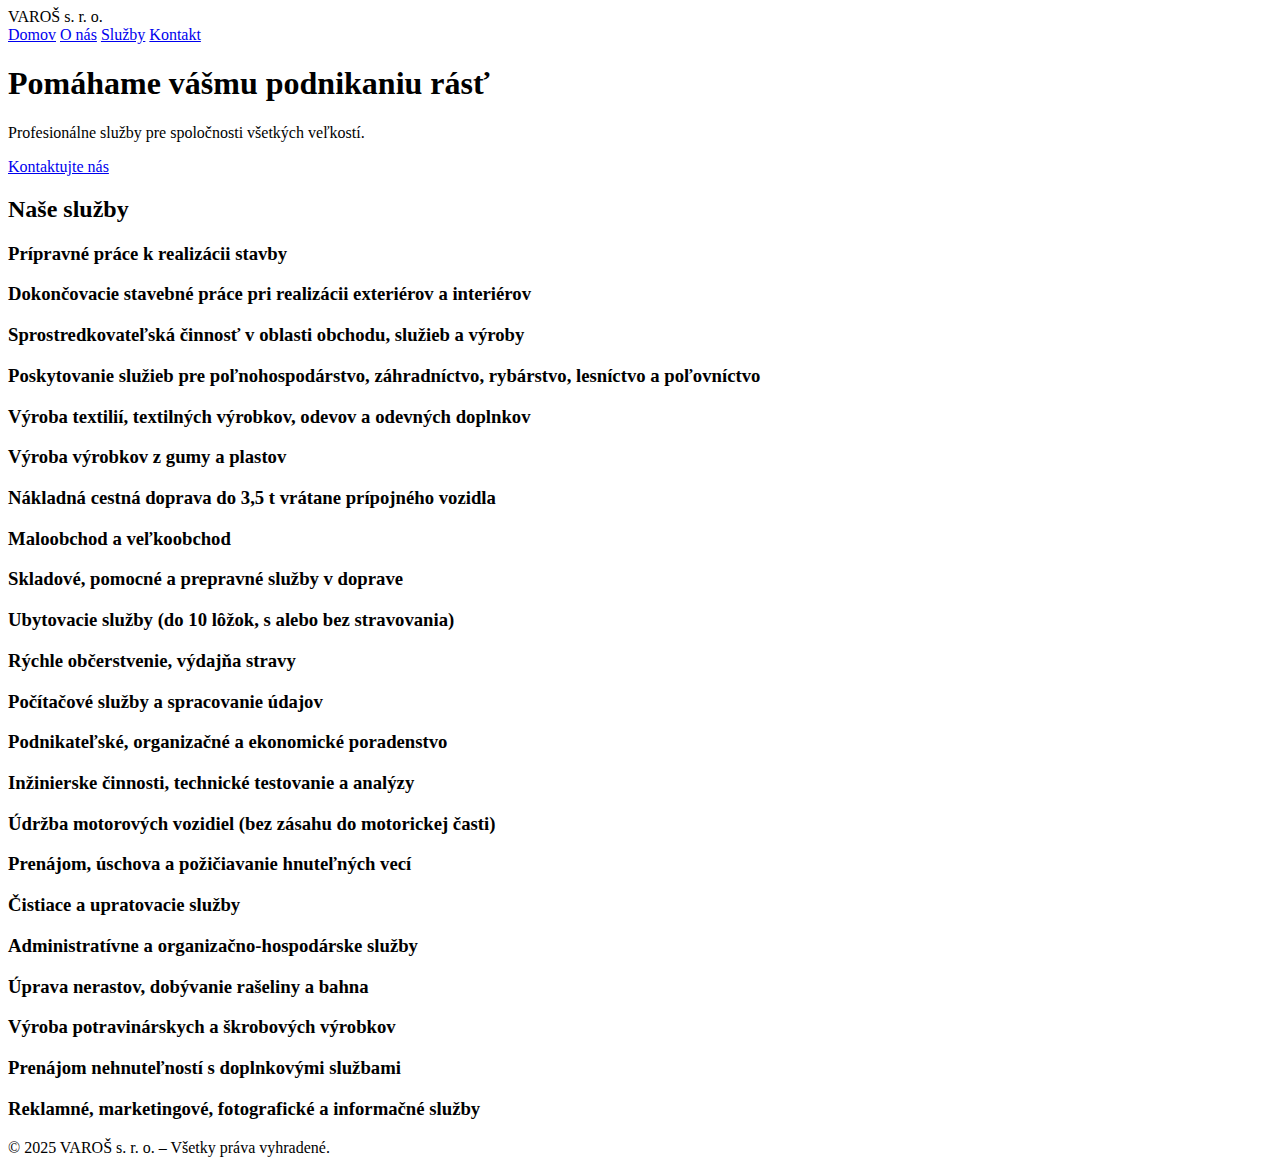
<file: index.html>
<!DOCTYPE html>
<html lang="sk">
<head>
  <meta charset="UTF-8" />
  <meta name="viewport" content="width=device-width, initial-scale=1.0" />
  <title>VAROŠ s. r. o. – Domov</title>
  <link rel="stylesheet" href="styles.css" />
</head>
<body>
  <header class="header">
    <div class="container">
      <div class="logo">VAROŠ s. r. o.</div>
      <nav class="nav">
        <a href="index.html">Domov</a>
        <a href="o-nas.html">O nás</a>
        <a href="sluzby.html">Služby</a>
        <a href="kontakt.html">Kontakt</a>
      </nav>
    </div>
  </header>

  <section class="hero">
    <div class="container hero-content">
      <h1>Pomáhame vášmu podnikaniu rásť</h1>
      <p>Profesionálne služby pre spoločnosti všetkých veľkostí.</p>
      <a href="kontakt.html" class="btn-primary">Kontaktujte nás</a>
    </div>
  </section>

  <section id="services" class="section">
    <div class="container">
      <h2>Naše služby</h2>
      <div class="grid">
        <div class="card"><h3>Prípravné práce k realizácii stavby</h3></div>
        <div class="card"><h3>Dokončovacie stavebné práce pri realizácii exteriérov a interiérov</h3></div>
        <div class="card"><h3>Sprostredkovateľská činnosť v oblasti obchodu, služieb a výroby</h3></div>
        <div class="card"><h3>Poskytovanie služieb pre poľnohospodárstvo, záhradníctvo, rybárstvo, lesníctvo a poľovníctvo</h3></div>
        <div class="card"><h3>Výroba textilií, textilných výrobkov, odevov a odevných doplnkov</h3></div>
        <div class="card"><h3>Výroba výrobkov z gumy a plastov</h3></div>
        <div class="card"><h3>Nákladná cestná doprava do 3,5 t vrátane prípojného vozidla</h3></div>
        <div class="card"><h3>Maloobchod a veľkoobchod</h3></div>
        <div class="card"><h3>Skladové, pomocné a prepravné služby v doprave</h3></div>
        <div class="card"><h3>Ubytovacie služby (do 10 lôžok, s alebo bez stravovania)</h3></div>
        <div class="card"><h3>Rýchle občerstvenie, výdajňa stravy</h3></div>
        <div class="card"><h3>Počítačové služby a spracovanie údajov</h3></div>
        <div class="card"><h3>Podnikateľské, organizačné a ekonomické poradenstvo</h3></div>
        <div class="card"><h3>Inžinierske činnosti, technické testovanie a analýzy</h3></div>
        <div class="card"><h3>Údržba motorových vozidiel (bez zásahu do motorickej časti)</h3></div>
        <div class="card"><h3>Prenájom, úschova a požičiavanie hnuteľných vecí</h3></div>
        <div class="card"><h3>Čistiace a upratovacie služby</h3></div>
        <div class="card"><h3>Administratívne a organizačno-hospodárske služby</h3></div>
        <div class="card"><h3>Úprava nerastov, dobývanie rašeliny a bahna</h3></div>
        <div class="card"><h3>Výroba potravinárskych a škrobových výrobkov</h3></div>
        <div class="card"><h3>Prenájom nehnuteľností s doplnkovými službami</h3></div>
        <div class="card"><h3>Reklamné, marketingové, fotografické a informačné služby</h3></div>
      </div>
    </div>
  </section>

  <footer class="footer">
    <div class="container">© 2025 VAROŠ s. r. o. – Všetky práva vyhradené.</div>
  </footer>
</body>
</html>
</file>
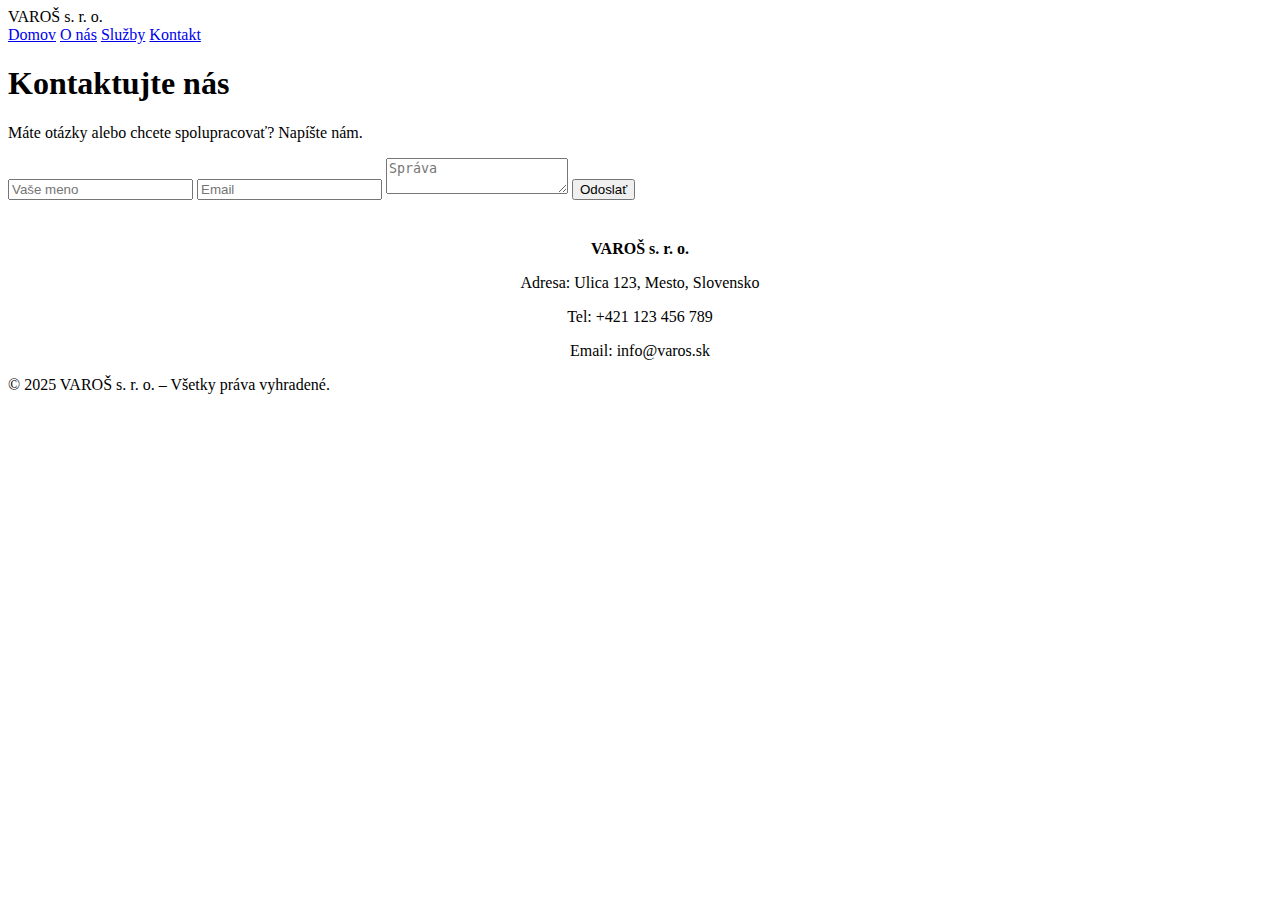
<file: kontakt.html>
<!DOCTYPE html>
<html lang="sk">
<head>
  <meta charset="UTF-8" />
  <meta name="viewport" content="width=device-width, initial-scale=1.0" />
  <title>Kontakt – VAROŠ s. r. o.</title>
  <link rel="stylesheet" href="styles.css" />
</head>
<body>
  <header class="header">
    <div class="container">
      <div class="logo">VAROŠ s. r. o.</div>
      <nav class="nav">
        <a href="index.html">Domov</a>
        <a href="o-nas.html">O nás</a>
        <a href="sluzby.html">Služby</a>
        <a href="kontakt.html">Kontakt</a>
      </nav>
    </div>
  </header>

  <section class="hero">
    <div class="container hero-content">
      <h1>Kontaktujte nás</h1>
      <p>Máte otázky alebo chcete spolupracovať? Napíšte nám.</p>
    </div>
  </section>

  <section class="section">
    <div class="container">
      <form class="contact-form">
        <input type="text" placeholder="Vaše meno" required />
        <input type="email" placeholder="Email" required />
        <textarea placeholder="Správa" required></textarea>
        <button type="submit" class="btn-primary">Odoslať</button>
      </form>

      <div style="margin-top:40px; text-align:center;">
        <p><strong>VAROŠ s. r. o.</strong></p>
        <p>Adresa: Ulica 123, Mesto, Slovensko</p>
        <p>Tel: +421 123 456 789</p>
        <p>Email: info@varos.sk</p>
      </div>
    </div>
  </section>

  <footer class="footer">
    <div class="container">© 2025 VAROŠ s. r. o. – Všetky práva vyhradené.</div>
  </footer>
</body>
</html>
</file>
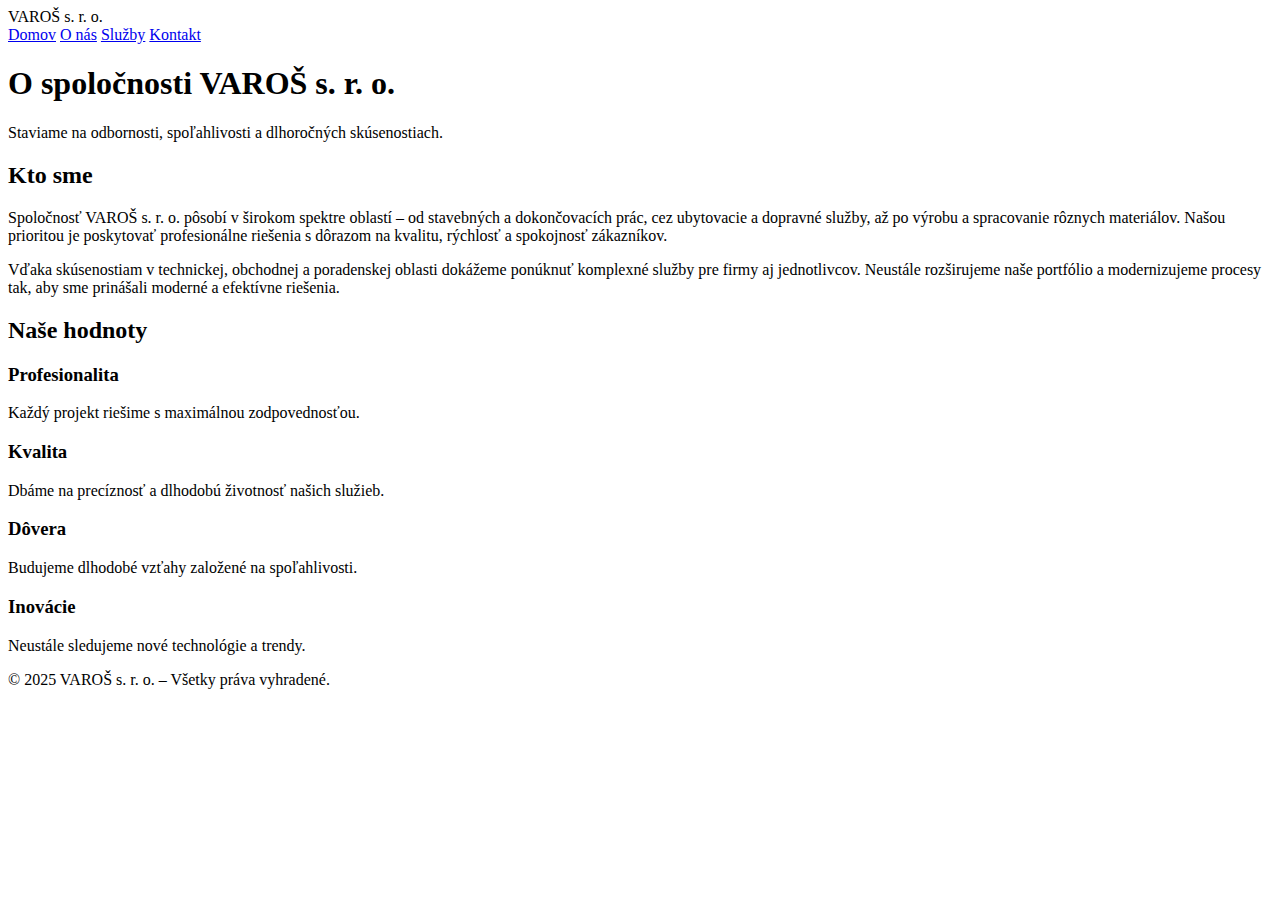
<file: o-nas.html>
<!DOCTYPE html>
<html lang="sk">
<head>
  <meta charset="UTF-8" />
  <meta name="viewport" content="width=device-width, initial-scale=1.0" />
  <title>O nás – VAROŠ s. r. o.</title>
  <link rel="stylesheet" href="styles.css" />
</head>
<body>
  <header class="header">
    <div class="container">
      <div class="logo">VAROŠ s. r. o.</div>
      <nav class="nav">
        <a href="index.html">Domov</a>
        <a href="o-nas.html">O nás</a>
        <a href="sluzby.html">Služby</a>
        <a href="kontakt.html">Kontakt</a>
      </nav>
    </div>
  </header>

  <section class="hero">
    <div class="container hero-content">
      <h1>O spoločnosti VAROŠ s. r. o.</h1>
      <p>Staviame na odbornosti, spoľahlivosti a dlhoročných skúsenostiach.</p>
    </div>
  </section>

  <section class="section">
    <div class="container">
      <h2>Kto sme</h2>
      <p>Spoločnosť VAROŠ s. r. o. pôsobí v širokom spektre oblastí – od stavebných a dokončovacích prác, cez ubytovacie a dopravné služby, až po výrobu a spracovanie rôznych materiálov. Našou prioritou je poskytovať profesionálne riešenia s dôrazom na kvalitu, rýchlosť a spokojnosť zákazníkov.</p>
      <p>Vďaka skúsenostiam v technickej, obchodnej a poradenskej oblasti dokážeme ponúknuť komplexné služby pre firmy aj jednotlivcov. Neustále rozširujeme naše portfólio a modernizujeme procesy tak, aby sme prinášali moderné a efektívne riešenia.</p>
    </div>
  </section>

  <section class="section light">
    <div class="container">
      <h2>Naše hodnoty</h2>
      <div class="grid">
        <div class="card"><h3>Profesionalita</h3><p>Každý projekt riešime s maximálnou zodpovednosťou.</p></div>
        <div class="card"><h3>Kvalita</h3><p>Dbáme na precíznosť a dlhodobú životnosť našich služieb.</p></div>
        <div class="card"><h3>Dôvera</h3><p>Budujeme dlhodobé vzťahy založené na spoľahlivosti.</p></div>
        <div class="card"><h3>Inovácie</h3><p>Neustále sledujeme nové technológie a trendy.</p></div>
      </div>
    </div>
  </section>

  <footer class="footer">
    <div class="container">© 2025 VAROŠ s. r. o. – Všetky práva vyhradené.</div>
  </footer>
</body>
</html>
</file>
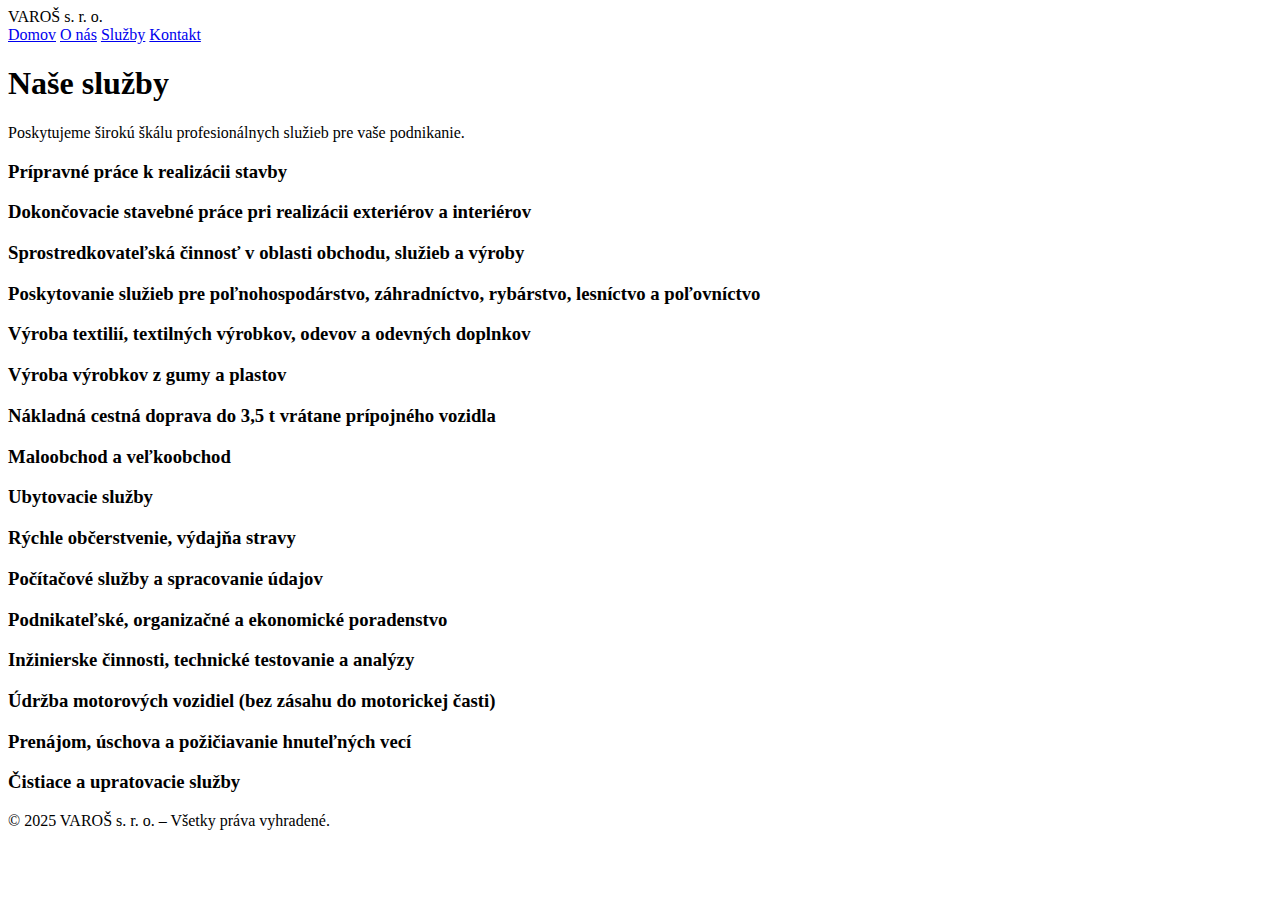
<file: sluzby.html>
<!DOCTYPE html>
<html lang="sk">
<head>
  <meta charset="UTF-8" />
  <meta name="viewport" content="width=device-width, initial-scale=1.0" />
  <title>Služby – VAROŠ s. r. o.</title>
  <link rel="stylesheet" href="styles.css" />
</head>
<body>
  <header class="header">
    <div class="container">
      <div class="logo">VAROŠ s. r. o.</div>
      <nav class="nav">
        <a href="index.html">Domov</a>
        <a href="o-nas.html">O nás</a>
        <a href="sluzby.html">Služby</a>
        <a href="kontakt.html">Kontakt</a>
      </nav>
    </div>
  </header>

  <section class="hero">
    <div class="container hero-content">
      <h1>Naše služby</h1>
      <p>Poskytujeme širokú škálu profesionálnych služieb pre vaše podnikanie.</p>
    </div>
  </section>

  <section class="section">
    <div class="container">
      <div class="grid">
        <div class="card"><h3>Prípravné práce k realizácii stavby</h3></div>
        <div class="card"><h3>Dokončovacie stavebné práce pri realizácii exteriérov a interiérov</h3></div>
        <div class="card"><h3>Sprostredkovateľská činnosť v oblasti obchodu, služieb a výroby</h3></div>
        <div class="card"><h3>Poskytovanie služieb pre poľnohospodárstvo, záhradníctvo, rybárstvo, lesníctvo a poľovníctvo</h3></div>
        <div class="card"><h3>Výroba textilií, textilných výrobkov, odevov a odevných doplnkov</h3></div>
        <div class="card"><h3>Výroba výrobkov z gumy a plastov</h3></div>
        <div class="card"><h3>Nákladná cestná doprava do 3,5 t vrátane prípojného vozidla</h3></div>
        <div class="card"><h3>Maloobchod a veľkoobchod</h3></div>
        <div class="card"><h3>Ubytovacie služby</h3></div>
        <div class="card"><h3>Rýchle občerstvenie, výdajňa stravy</h3></div>
        <div class="card"><h3>Počítačové služby a spracovanie údajov</h3></div>
        <div class="card"><h3>Podnikateľské, organizačné a ekonomické poradenstvo</h3></div>
        <div class="card"><h3>Inžinierske činnosti, technické testovanie a analýzy</h3></div>
        <div class="card"><h3>Údržba motorových vozidiel (bez zásahu do motorickej časti)</h3></div>
        <div class="card"><h3>Prenájom, úschova a požičiavanie hnuteľných vecí</h3></div>
        <div class="card"><h3>Čistiace a upratovacie služby</h3></div>
      </div>
    </div>
  </section>

  <footer class="footer">
    <div class="container">© 2025 VAROŠ s. r. o. – Všetky práva vyhradené.</div>
  </footer>
</body>
</html>
</file>
<file: styles.css>
/* Modern stylish CSS already created */
/* Place the full styles content from previous step here */
</file>
